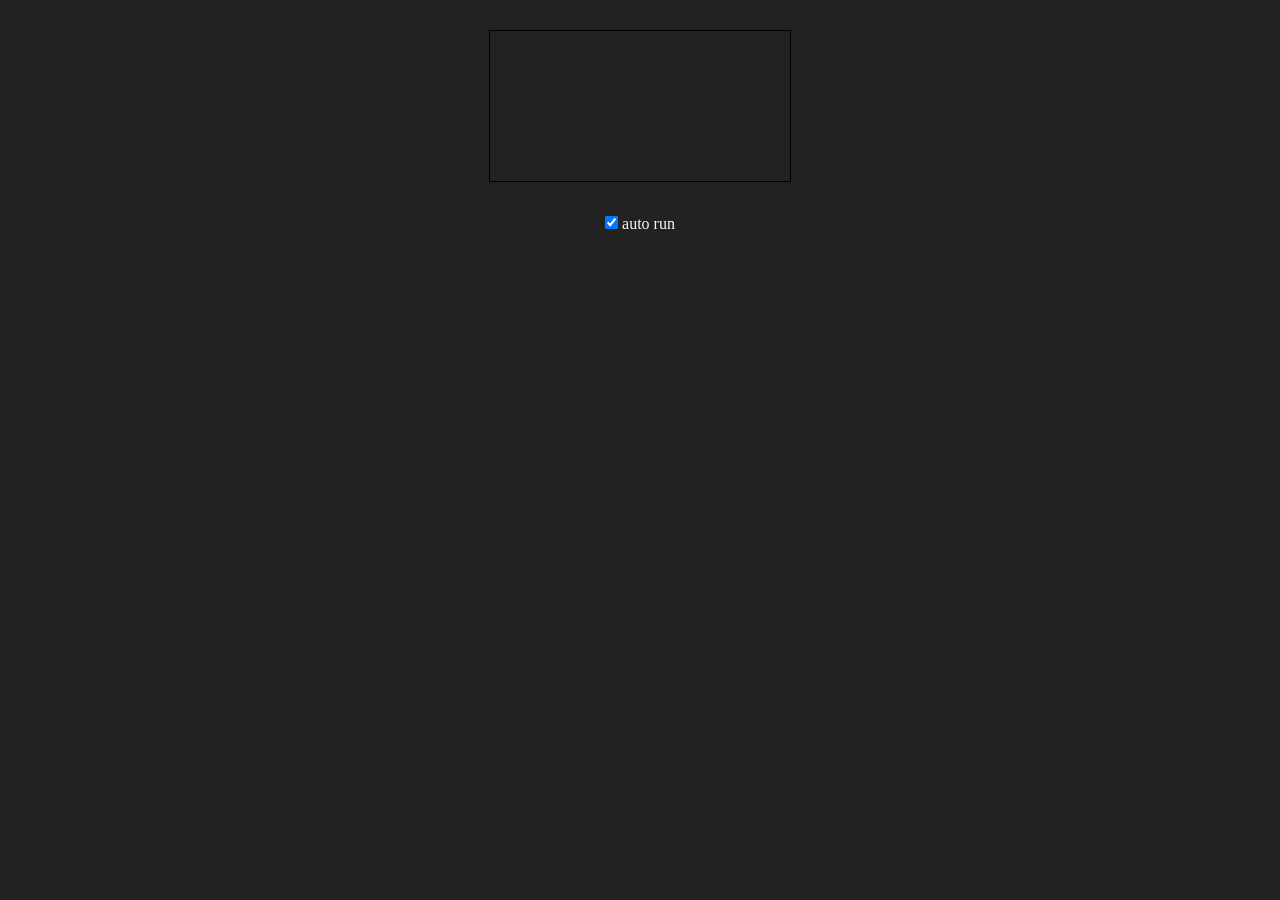
<file: 01test.html>
<!DOCTYPE html>
<html><head>
<script id="fs" class="x-shader/x-fragment" src="shader.frag" type="text/javascript"></script>

<script id="vs" class="x-shader/x-vertex" src="shader.vert" type="text/javascript"></script>

<link href="style.css" rel="stylesheet">

<script src="quaternion.js" type="text/javascript"></script>

<script src="raymarch.js" type="text/javascript"></script>

<script src="https://webglfundamentals.org/webgl/resources/webgl-utils.js"></script>

</head>
<body>
  <canvas id="canvas"></canvas>
  <p><input type="checkbox" id="check" checked><label for="check"> auto run</label></p>
</body>
</html>
</file>
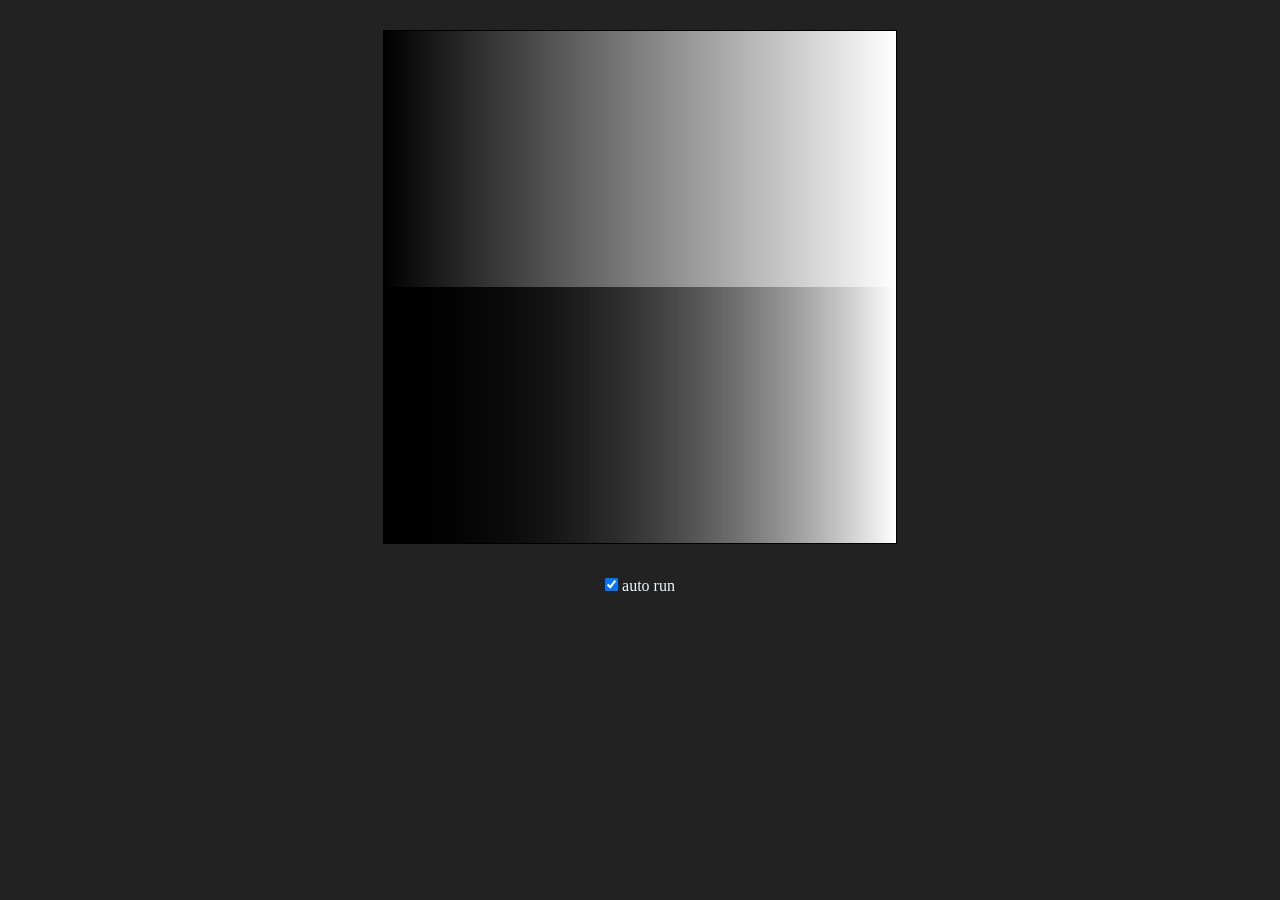
<file: gamma.html>
<!DOCTYPE html>
<html><head>
<script id="fs" class="x-shader/x-fragment" src="gamma.frag" type="text/javascript"></script>

<script id="vs" class="x-shader/x-vertex" src="shader.vert" type="text/javascript"></script>

<link href="style.css" rel="stylesheet">

<script src="script.js" type="text/javascript"></script>

<script src="https://webglfundamentals.org/webgl/resources/webgl-utils.js"></script>

</head>
<body>
  <canvas id="canvas"></canvas>
  <p><input type="checkbox" id="check" checked><label for="check"> auto run</label></p>
</body>
</html>
</file>
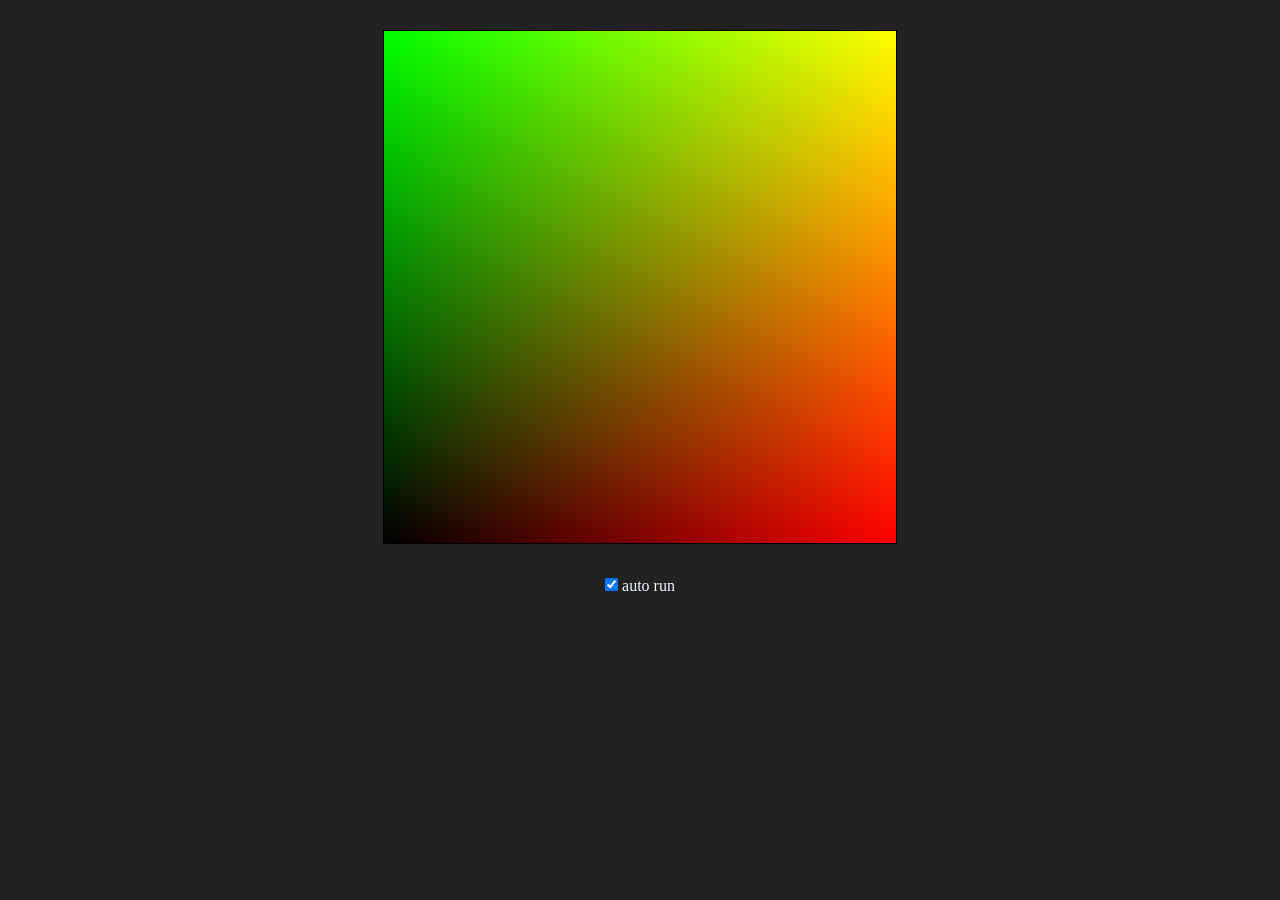
<file: gradation.html>
<!DOCTYPE html>
<html><head>
<script id="fs" class="x-shader/x-fragment" src="gradation.frag" type="text/javascript"></script>

<script id="vs" class="x-shader/x-vertex" src="shader.vert" type="text/javascript"></script>

<link href="style.css" rel="stylesheet">

<script src="script.js" type="text/javascript"></script>

<script src="https://webglfundamentals.org/webgl/resources/webgl-utils.js"></script>

</head>
<body>
  <canvas id="canvas"></canvas>
  <p><input type="checkbox" id="check" checked><label for="check"> auto run</label></p>
</body>
</html>
</file>
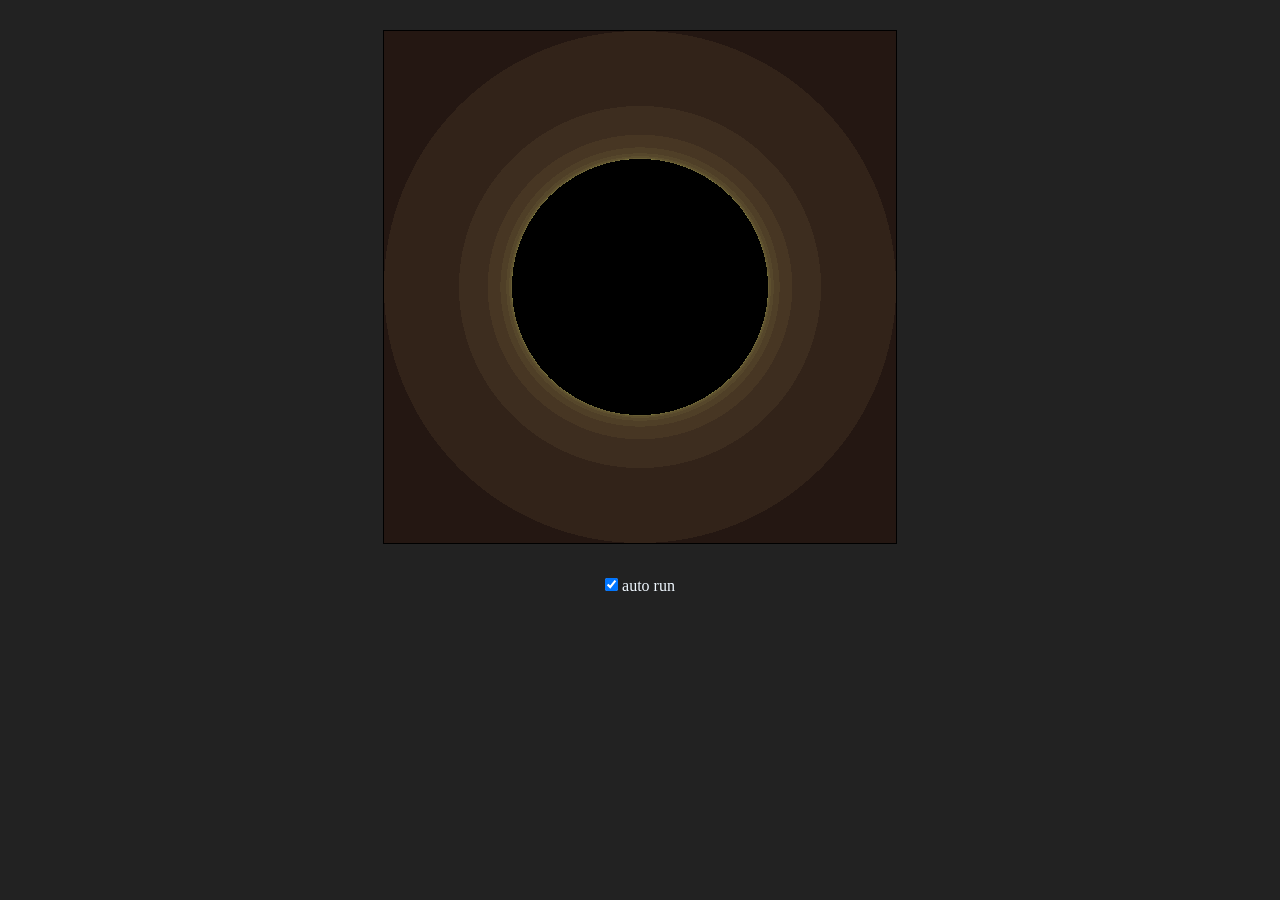
<file: julia.html>
<!DOCTYPE html>
<html><head>
<script id="fs" class="x-shader/x-fragment" src="julia.frag" type="text/javascript"></script>

<script id="vs" class="x-shader/x-vertex" src="shader.vert" type="text/javascript"></script>

<link href="style.css" rel="stylesheet">

<script src="script.js" type="text/javascript"></script>

<script src="https://webglfundamentals.org/webgl/resources/webgl-utils.js"></script>

</head>
<body>
  <canvas id="canvas"></canvas>
  <p><input type="checkbox" id="check" checked><label for="check"> auto run</label></p>
</body>
</html>
</file>
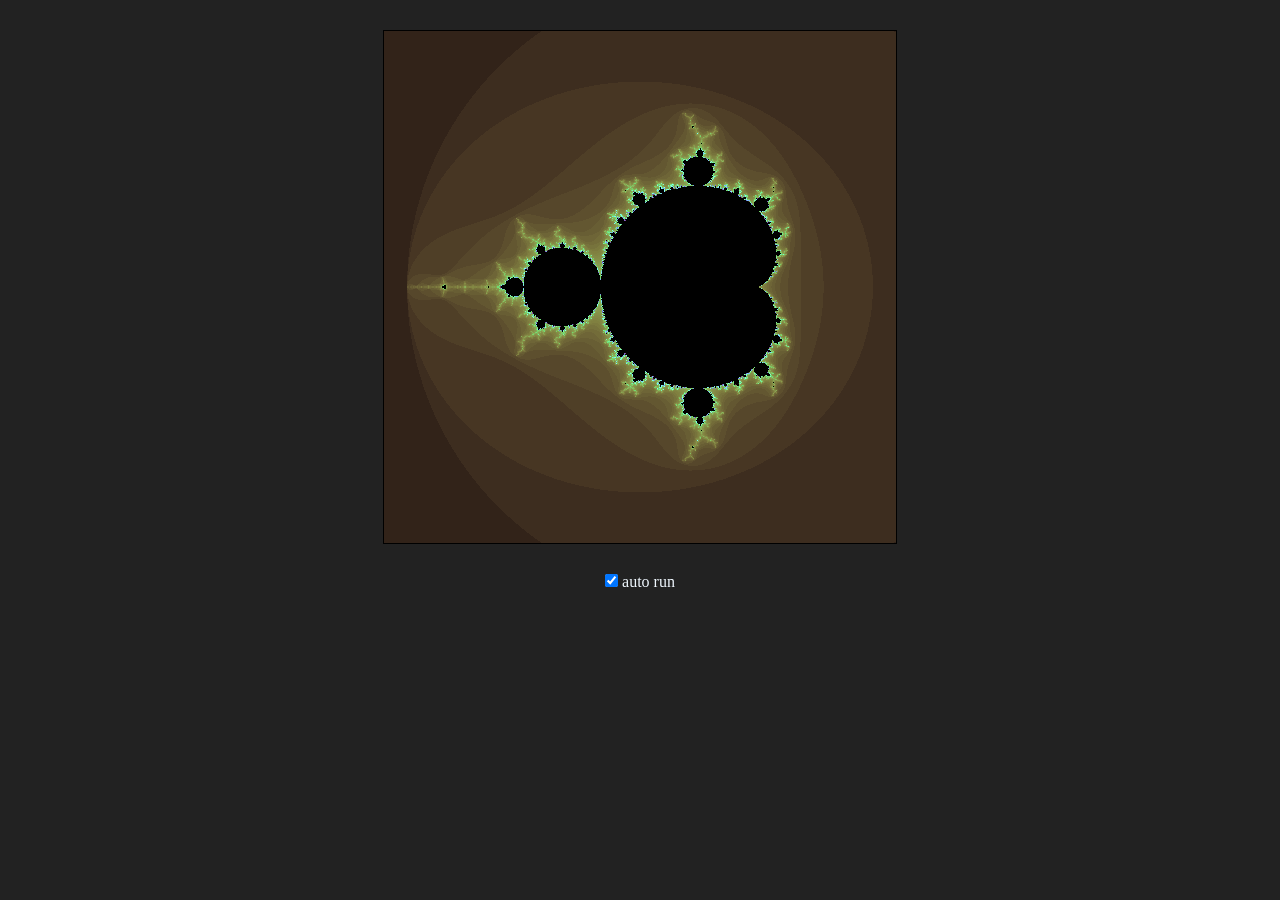
<file: mandelbrot.html>
<html><head>
<script id="fs" class="x-shader/x-fragment" src="mandelbrot.frag" type="text/javascript"></script>

<script id="vs" class="x-shader/x-vertex" src="shader.vert" type="text/javascript"></script>

<link href="style.css" rel="stylesheet">

<script src="script.js" type="text/javascript"></script>

<script src="https://webglfundamentals.org/webgl/resources/webgl-utils.js"></script>

</head>
<body>
  <canvas id="canvas"></canvas>
  <p><input type="checkbox" id="check" checked><label for="check"> auto run</label></p>
</body>
</html>
</file>
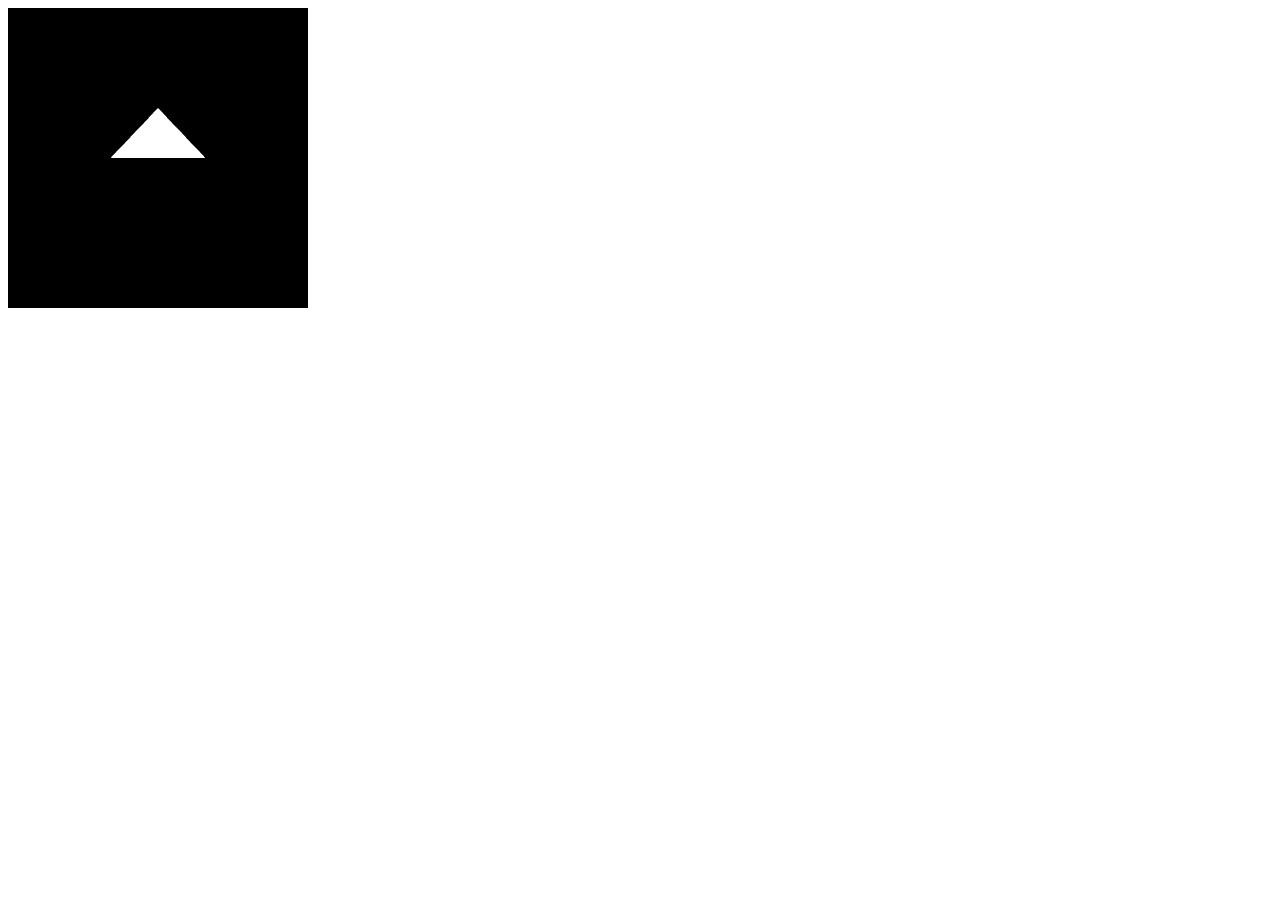
<file: webgl.html>
<!DOCTYPE html>
<html>
<head>
  <meta charset="utf-8"/>
  <script type="text/javascript" src="webgl.js"></script>
  <script type="text/javascript" src="minMatrix.js"></script>
  <script id="vs" type="x-shader/x-vertex">
attribute vec3 position;
uniform   mat4 mvpMatrix;

void main(void){
    gl_Position = mvpMatrix * vec4(position, 1.0);
}
  </script>
  <script id="fs" type="x-shader/x-fragment">
void main(void){
  gl_FragColor = vec4(1.0, 1.0, 1.0, 1.0);  
}
  </script>
</head>
<body>
  <canvas id="canvas"></canvas>
</body>
</html>
</file>
<file: style.css>
*{
  text-align: center;
  margin: 10px auto;
  background-color: #222222;
  color :aliceblue;
}
canvas{
  border: 1px solid black;
}
#recIcon{
  color :red;
}
#downloadlink{
  display:none;
}
</file>
